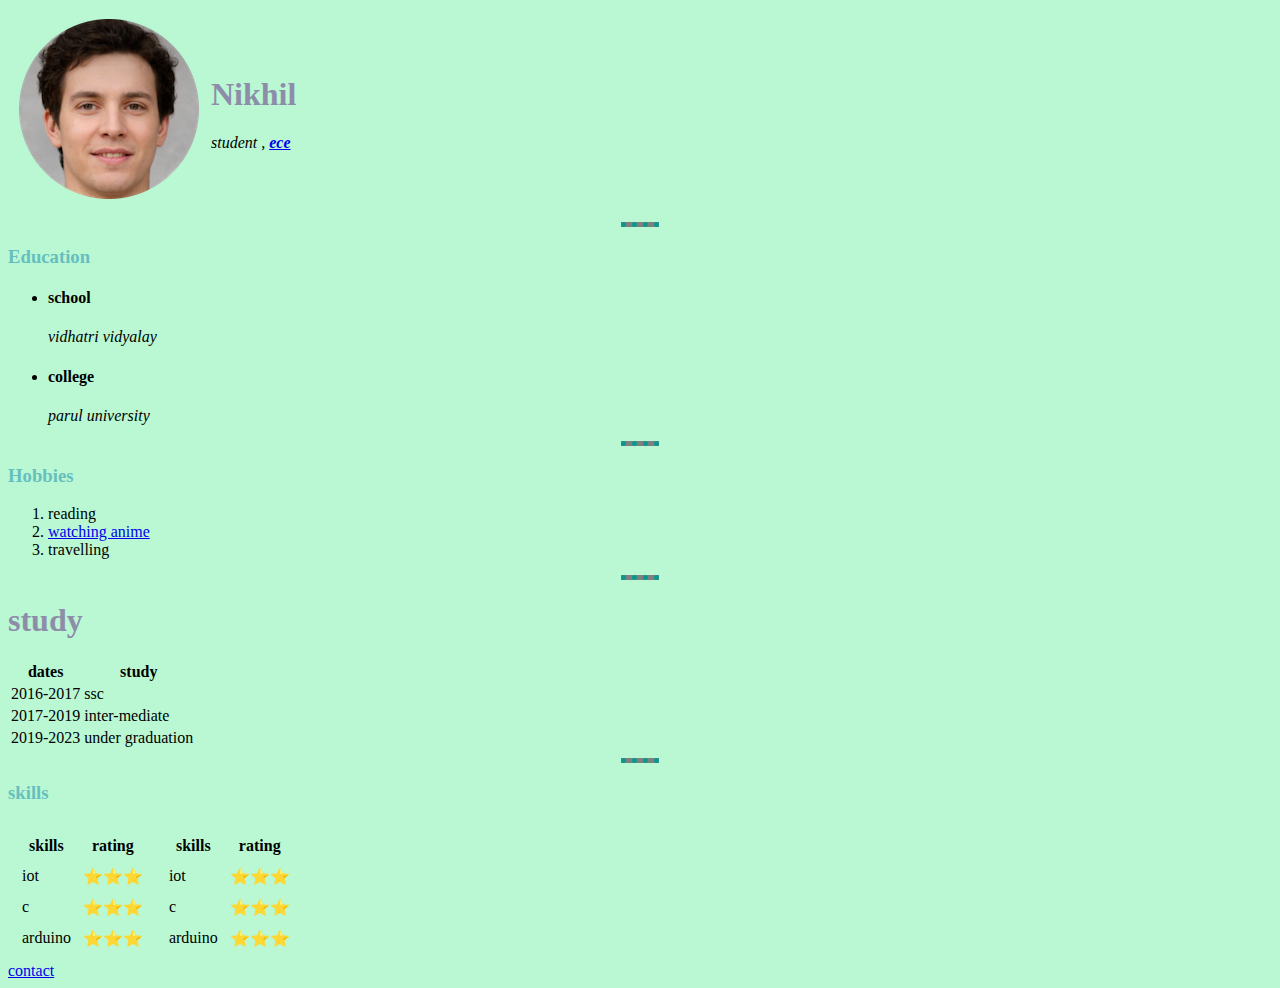
<file: index.html>
<!DOCTYPE html>
<html lang="en" dir="ltr">

<head>
  <meta charset="utf-8">
  <title>Nikhil</title>
</head>
  <link rel="stylesheet" href="style.css">

<body>
  <table cellspacing="10">
    <tr>
      <td><img src="fake-human-circle-img.png" alt="a"></td>

      <td>
        <h1>Nikhil</h1>

        <p><em>student ,<strong>
              <a href="https://www.svce.ac.in/the-role-of-ece-engineers-in-technological-advancements/#:~:text=Electronics%20and%20Communications%20Engineering%20(ECE,of%20communications%20and%20broadcast%20systems.">ece</a></strong></em>
        </p>
      </td>
    </tr>
  </table>


  <hr size="3" noshade>
  <h3>Education</h3>
  <ul>
    <li>
      <h4>school</h4>
      <em>vidhatri vidyalay</em>
    </li>
    <li>
      <h4>college</h4><em>parul university</em>
    </li>
  </ul>
  <hr size="2" noshade>
  <h3>Hobbies</h3>
  <ol type="1">
    <li>reading</li>
    <li><a href="https://en.wikipedia.org/wiki/Anime">watching anime</a></li>
    <li>travelling</li>
  </ol>
  <hr size="2" noshade>
  <h1>study</h1>
  <table>
    <thead>
      <tr>
        <th>dates</th>
        <th>study</th>
      </tr>

    </thead>
    <tr>
      <td>2016-2017</td>
      <td>ssc</td>
    </tr>
    <tbody>
      <tr>
        <td>2017-2019</td>
        <td>inter-mediate</td>
      </tr>
      <tr>
        <td>2019-2023</td>
        <td>under graduation</td>
      </tr>
    </tbody>
  </table>
  <hr size="3" noshade>
  <h3>skills</h3>
  <table>
    <tr>
      <td>
        <table cellspacing="10">
          <thead>
            <tr>
              <th>skills</th>
              <th>rating</th>
            </tr>
          </thead>
          <tbody>
            <tr>
              <td>iot</td>
              <td>⭐⭐⭐</td>
            </tr>
            <tr>
              <td>c</td>
              <td>⭐⭐⭐</td>
            </tr>
            <tr>
              <td>arduino</td>
              <td>⭐⭐⭐</td>
            </tr>
          </tbody>
        </table>
      </td>
      <td>
        <table cellspacing="10">
          <thead>
            <tr>
              <th>skills</th>
              <th>rating</th>
            </tr>
          </thead>
          <tbody>
            <tr>
              <td>iot</td>
              <td>⭐⭐⭐</td>
            </tr>
            <tr>
              <td>c</td>
              <td>⭐⭐⭐</td>
            </tr>
            <tr>
              <td>arduino</td>
              <td>⭐⭐⭐</td>
            </tr>
          </tbody>
        </table>
      </td>
    </tr>
  </table>

  <a href="contact.html">contact</a>
</body>


</html>
</file>
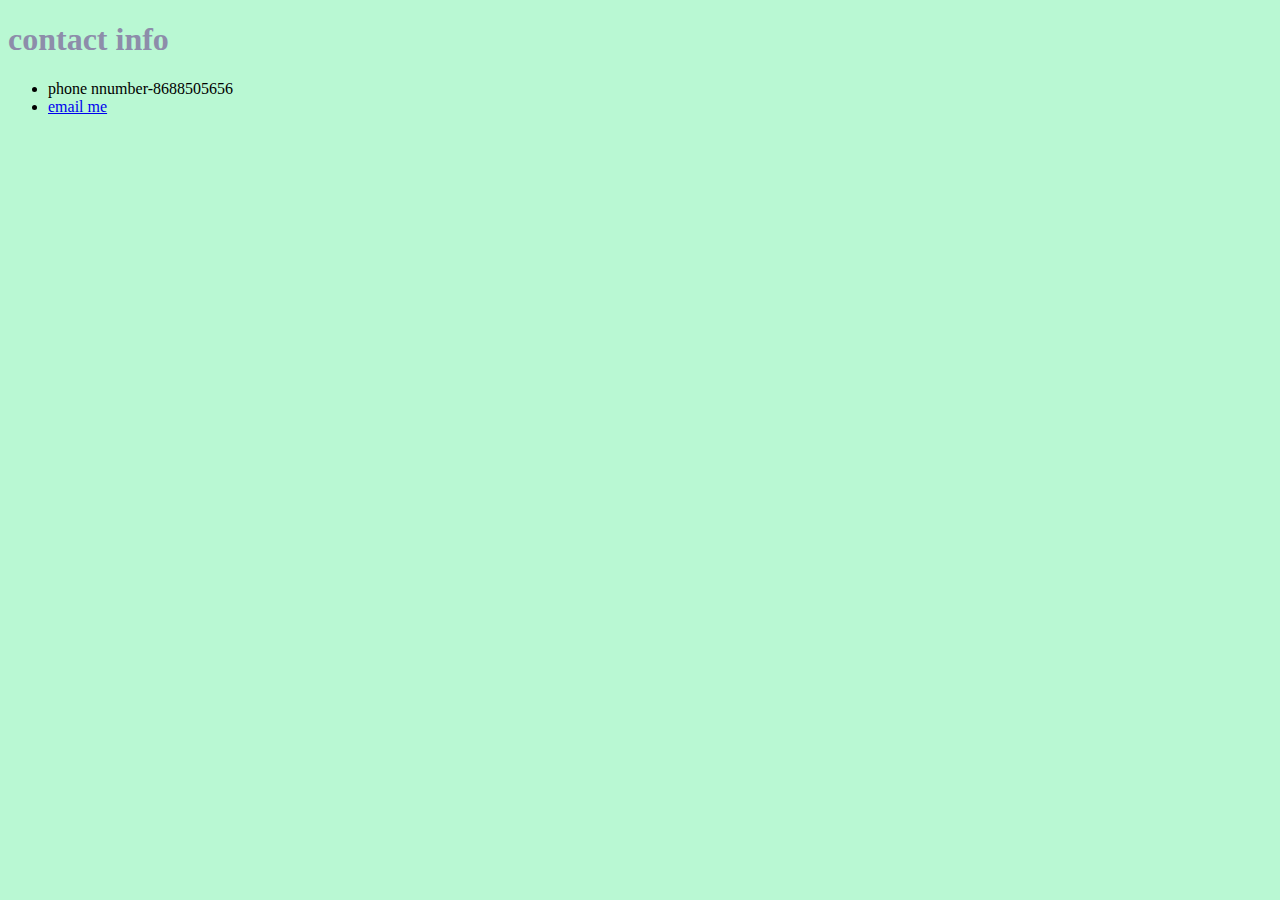
<file: contact.html>
<!DOCTYPE html>
<html lang="en" dir="ltr">
  <head>
    <meta charset="utf-8">
    <title>contact details</title>
  </head>
  <link rel="stylesheet" href="style.css">
  <body>
    <h1>contact info</h1>
    <ul>
      <li>phone nnumber-8688505656</li>
      <li><a href="mailto:sakalabhaktulanikhil457@gmail.com">email me</a></li>
    </ul>
  </body>
</html>
</file>
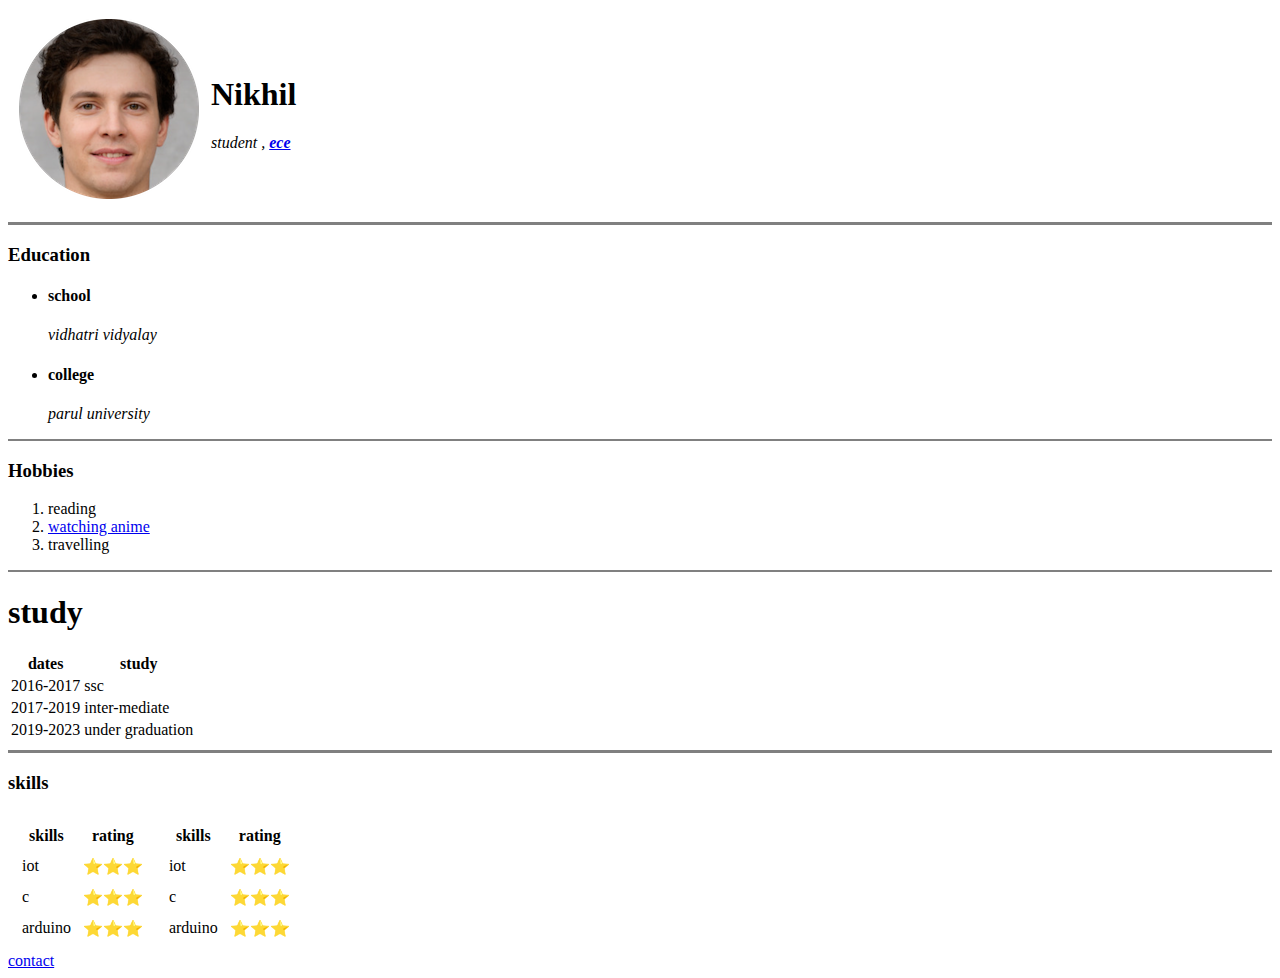
<file: idex.html>
<!DOCTYPE html>
<html lang="en" dir="ltr">

<head>
  <meta charset="utf-8">
  <title>Nikhil</title>
</head>

<body>
  <table cellspacing="10">
    <tr>
      <td><img src="fake-human-circle-img.png" alt="a"></td>

      <td>
        <h1>Nikhil</h1>

        <p><em>student ,<strong>
              <a href="https://www.svce.ac.in/the-role-of-ece-engineers-in-technological-advancements/#:~:text=Electronics%20and%20Communications%20Engineering%20(ECE,of%20communications%20and%20broadcast%20systems.">ece</a></strong></em>
        </p>
      </td>
    </tr>
  </table>


  <hr size="3" noshade>
  <h3>Education</h3>
  <ul>
    <li>
      <h4>school</h4>
      <em>vidhatri vidyalay</em>
    </li>
    <li>
      <h4>college</h4><em>parul university</em>
    </li>
  </ul>
  <hr size="2" noshade>
  <h3>Hobbies</h3>
  <ol type="1">
    <li>reading</li>
    <li><a href="https://en.wikipedia.org/wiki/Anime">watching anime</a></li>
    <li>travelling</li>
  </ol>
  <hr size="2" noshade>
  <h1>study</h1>
  <table>
    <thead>
      <tr>
        <th>dates</th>
        <th>study</th>
      </tr>

    </thead>
    <tr>
      <td>2016-2017</td>
      <td>ssc</td>
    </tr>
    <tbody>
      <tr>
        <td>2017-2019</td>
        <td>inter-mediate</td>
      </tr>
      <tr>
        <td>2019-2023</td>
        <td>under graduation</td>
      </tr>
    </tbody>
  </table>
  <hr size="3" noshade>
  <h3>skills</h3>
  <table>
    <tr>
      <td>
        <table cellspacing="10">
          <thead>
            <tr>
              <th>skills</th>
              <th>rating</th>
            </tr>
          </thead>
          <tbody>
            <tr>
              <td>iot</td>
              <td>⭐⭐⭐</td>
            </tr>
            <tr>
              <td>c</td>
              <td>⭐⭐⭐</td>
            </tr>
            <tr>
              <td>arduino</td>
              <td>⭐⭐⭐</td>
            </tr>
          </tbody>
        </table>
      </td>
      <td>
        <table cellspacing="10">
          <thead>
            <tr>
              <th>skills</th>
              <th>rating</th>
            </tr>
          </thead>
          <tbody>
            <tr>
              <td>iot</td>
              <td>⭐⭐⭐</td>
            </tr>
            <tr>
              <td>c</td>
              <td>⭐⭐⭐</td>
            </tr>
            <tr>
              <td>arduino</td>
              <td>⭐⭐⭐</td>
            </tr>
          </tbody>
        </table>
      </td>
    </tr>
  </table>

  <a href="contact.html">contact</a>
</body>


</html>
</file>
<file: style.css>
body{
  background-color:#B9F8D3;
}
hr{

  border-style: dotted none none ;
  width: 3%;
  height: 0;
  border-color:#069A8E;
  border-width: 5px;
}
h1{
  color: #8D8DAA;

}
h3{
  color: #66BFBF;
}
</file>
